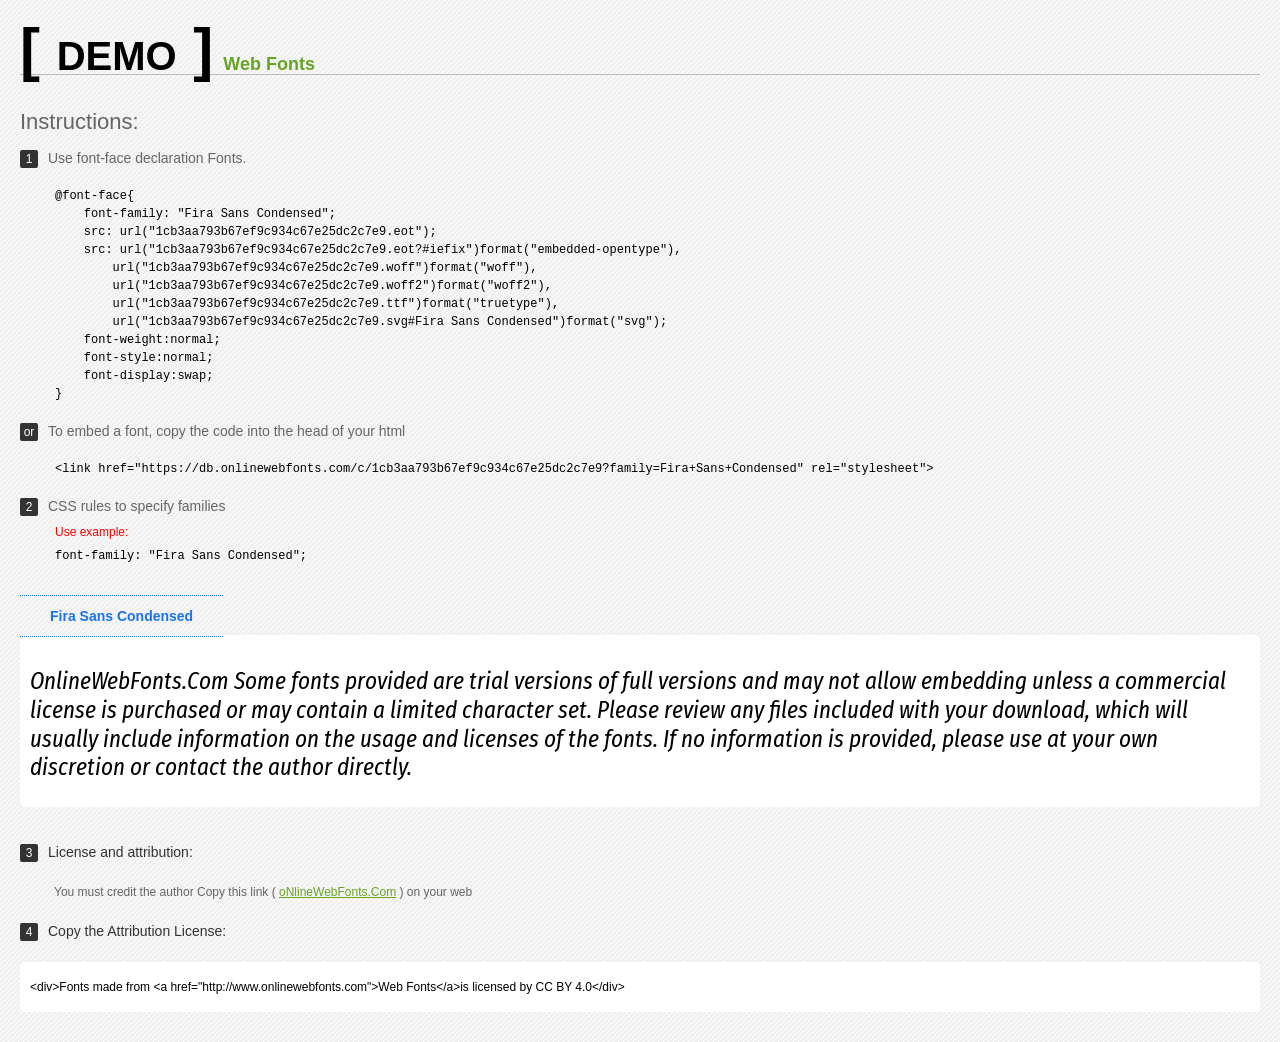
<file: assets/font/Fira_Sans_Condensed/Web Fonts/Web Fonts Demo.html>
<!doctype html>
<html>
<head>
<meta charset="utf-8">
<title>Fira Sans Condensed Fonts Demo</title>
<style type="text/css">
*{margin:0;padding:0;list-style-type:none;}body{font-family:Arial,Helvetica,sans-serif;line-height:1.5;font-size:16px;padding:20px;color:#333;background-image:url([data-uri]);}a{color:#66A523;}a:hover,.g:hover{opacity:0.7;}h1{font-size:60px;border-bottom:1px solid #bbb;line-height:20px;color:#000;text-transform:uppercase;margin-top:20px;}h1 a{font-size:18px;color:#66A523;text-decoration:none;text-transform:capitalize;margin-left:10px;}h1 font{font-size:40px;}.info{float:left;font-size:14px;margin-top:30px;color:#666;}.info .inst{font-size:22px;margin-bottom:10px;}.info span,.by span{color:#fff;border-radius:2px;display:inline-block;width:18px;height:18px;text-align:center;margin-right:10px;background-color:#333333;font-size:12px;line-height:18px;}.info .exs{font-size:12px;color:#666;margin-left:35px;display:block;}.info .exs font{color:#f00;line-height:30px;}.demo{float:left;width:100%;height:auto;padding-bottom:10px;margin-top:70px;background-color:#FFF;border-radius:5px;}.demo a{color:#1a73e8;float:left;font-weight:bold;font-size:14px;padding-right:30px;padding-left:30px;position:relative;border-top-width:1px;border-top-style:dotted;border-top-color:#1A73E8;text-decoration:none;border-bottom-width:1px;border-bottom-style:dotted;border-bottom-color:#1A73E8;line-height:40px;margin-top:-40px;}.demo .t{font-size:24px;float:left;width:calc(100% - 20px);color:#000;height:120px;margin-top:20px;line-height:1.2em;overflow-x:hidden;padding:10px;}.by{padding-top:15px;float:left;width:100%;margin-top:10px;margin-right:0;margin-bottom:10px;margin-left:0;font-size:14px;color:#666;}.by .b{padding-top:10px;padding-bottom:10px;color:#333;}.by .a{padding-top:10px;padding-bottom:10px;margin-left:34px;font-size:12px;}.te{width:100%;height:auto;border:0px solid #CCC;resize:none;float:left;margin-top:10px;line-height:16px;overflow:hidden;border-radius:5px;color:#000000;background-color:#FFF;font-size:12px;margin-bottom:20px;text-indent:10px;padding-top:17px;padding-bottom:17px;}pre{color:#000;}
</style>
<style type="text/css">

@font-face{
    font-family: "Fira Sans Condensed";
    src: url("1cb3aa793b67ef9c934c67e25dc2c7e9.eot");
    src: url("1cb3aa793b67ef9c934c67e25dc2c7e9.eot?#iefix")format("embedded-opentype"),
        url("1cb3aa793b67ef9c934c67e25dc2c7e9.woff")format("woff"),
        url("1cb3aa793b67ef9c934c67e25dc2c7e9.woff2")format("woff2"),
        url("1cb3aa793b67ef9c934c67e25dc2c7e9.ttf")format("truetype"),
        url("1cb3aa793b67ef9c934c67e25dc2c7e9.svg#Fira Sans Condensed")format("svg");
    font-weight:normal;
    font-style:normal;
    font-display:swap;
}

</style>
</head>
<body>
<h1> <span>[ <font>Demo</font> ]</span><a href="http://www.onlinewebfonts.com" target="_blank">Web Fonts</a></h1>
<div class="info">
  <div class="inst">Instructions:</div>
  <span>1</span>Use font-face declaration Fonts.
  <div class="exs">
    <pre>

@font-face{
    font-family: "Fira Sans Condensed";
    src: url("1cb3aa793b67ef9c934c67e25dc2c7e9.eot");
    src: url("1cb3aa793b67ef9c934c67e25dc2c7e9.eot?#iefix")format("embedded-opentype"),
        url("1cb3aa793b67ef9c934c67e25dc2c7e9.woff")format("woff"),
        url("1cb3aa793b67ef9c934c67e25dc2c7e9.woff2")format("woff2"),
        url("1cb3aa793b67ef9c934c67e25dc2c7e9.ttf")format("truetype"),
        url("1cb3aa793b67ef9c934c67e25dc2c7e9.svg#Fira Sans Condensed")format("svg");
    font-weight:normal;
    font-style:normal;
    font-display:swap;
}

</pre>
  </div>
  <span>or</span>To embed a font, copy the code into the head of your html
  <div class="exs">
<br/><pre>&lt;link href=&quot;https://db.onlinewebfonts.com/c/1cb3aa793b67ef9c934c67e25dc2c7e9?family=Fira+Sans+Condensed&quot; rel=&quot;stylesheet&quot;&gt;</pre><br/>
  </div>
  <span>2</span>CSS rules to specify families
  <div class="exs"><font>Use example:</font> <br/>
    <pre>
font-family: &quot;Fira Sans Condensed&quot;;
</pre>
  </div>
</div>
<!--demo-->
<div class="demo"><a href="https://www.onlinewebfonts.com/download/1cb3aa793b67ef9c934c67e25dc2c7e9" target="_blank">Fira Sans Condensed</a>
  <div class="t" style='font-family:"Fira Sans Condensed"'>
  OnlineWebFonts.Com Some fonts provided are trial versions of full versions and may not allow embedding 
unless a commercial license is purchased or may contain a limited character set. 
Please review any files included with your download, 
which will usually include information on the usage and licenses of the fonts. 
If no information is provided, 
please use at your own discretion or contact the author directly.</div>
</div>
<!--demo-->
<div class="by">
  <div class="b"><span>3</span>License and attribution:</div>
  <div class="a">You must credit the author Copy this link ( <a href="http://www.onlinewebfonts.com" target="_blank">oNlineWebFonts.Com</a> ) on your web</div>
  <div class="b"><span>4</span>Copy the Attribution License:</div>
  <div class="te">&lt;div&gt;Fonts made from &lt;a href="http://www.onlinewebfonts.com"&gt;Web Fonts&lt;/a&gt;is licensed by CC BY 4.0&lt;/div&gt;</div>
</div>
</body>
</html>
</file>
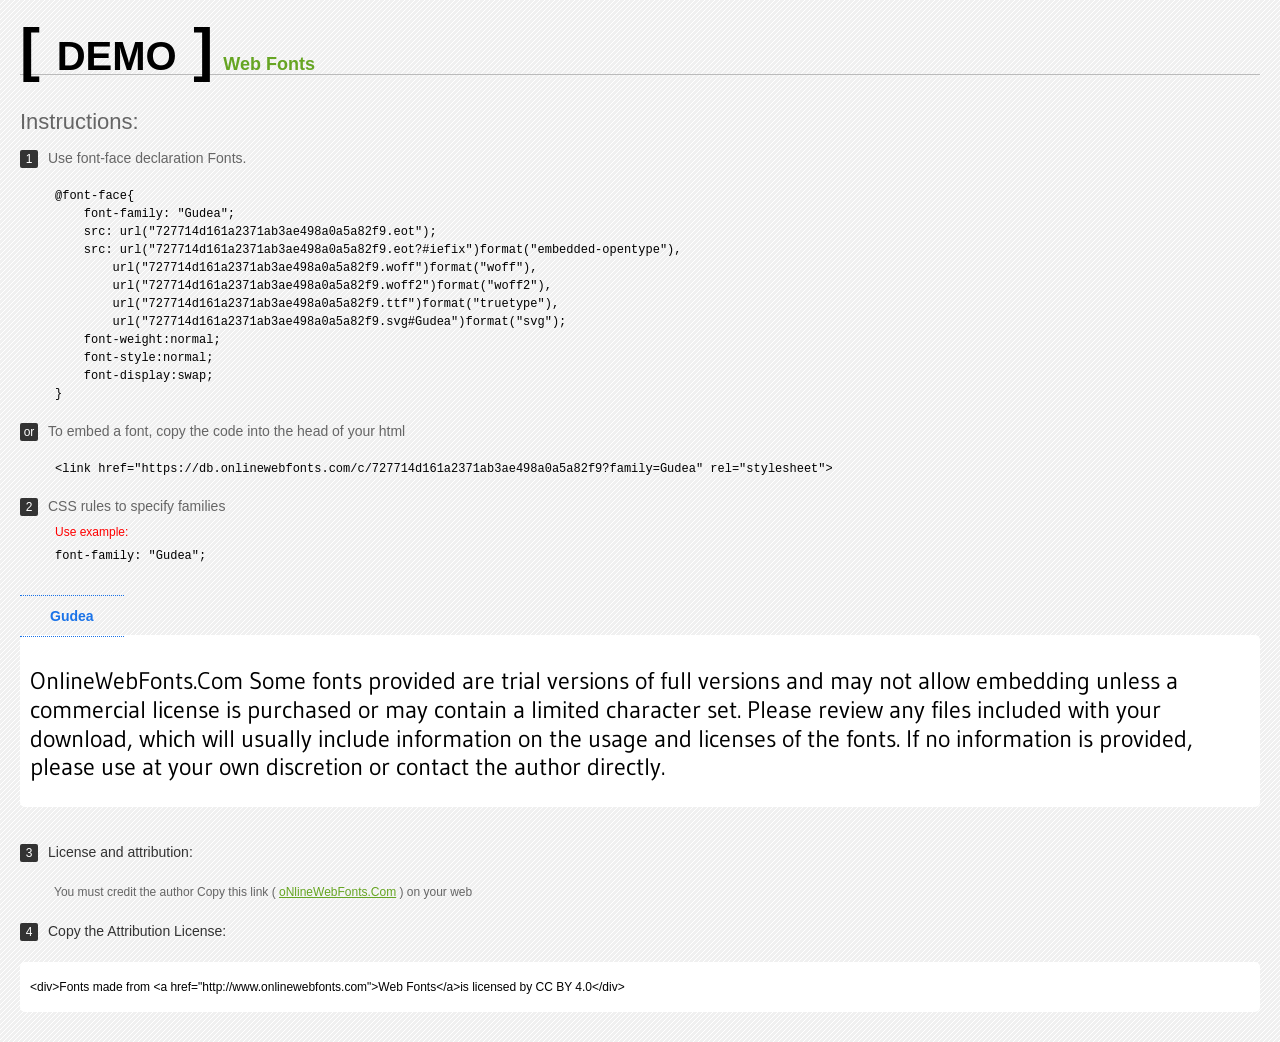
<file: assets/font/Gudea/Web Fonts/Web Fonts Demo.html>
<!doctype html>
<html>
<head>
<meta charset="utf-8">
<title>Gudea Fonts Demo</title>
<style type="text/css">
*{margin:0;padding:0;list-style-type:none;}body{font-family:Arial,Helvetica,sans-serif;line-height:1.5;font-size:16px;padding:20px;color:#333;background-image:url([data-uri]);}a{color:#66A523;}a:hover,.g:hover{opacity:0.7;}h1{font-size:60px;border-bottom:1px solid #bbb;line-height:20px;color:#000;text-transform:uppercase;margin-top:20px;}h1 a{font-size:18px;color:#66A523;text-decoration:none;text-transform:capitalize;margin-left:10px;}h1 font{font-size:40px;}.info{float:left;font-size:14px;margin-top:30px;color:#666;}.info .inst{font-size:22px;margin-bottom:10px;}.info span,.by span{color:#fff;border-radius:2px;display:inline-block;width:18px;height:18px;text-align:center;margin-right:10px;background-color:#333333;font-size:12px;line-height:18px;}.info .exs{font-size:12px;color:#666;margin-left:35px;display:block;}.info .exs font{color:#f00;line-height:30px;}.demo{float:left;width:100%;height:auto;padding-bottom:10px;margin-top:70px;background-color:#FFF;border-radius:5px;}.demo a{color:#1a73e8;float:left;font-weight:bold;font-size:14px;padding-right:30px;padding-left:30px;position:relative;border-top-width:1px;border-top-style:dotted;border-top-color:#1A73E8;text-decoration:none;border-bottom-width:1px;border-bottom-style:dotted;border-bottom-color:#1A73E8;line-height:40px;margin-top:-40px;}.demo .t{font-size:24px;float:left;width:calc(100% - 20px);color:#000;height:120px;margin-top:20px;line-height:1.2em;overflow-x:hidden;padding:10px;}.by{padding-top:15px;float:left;width:100%;margin-top:10px;margin-right:0;margin-bottom:10px;margin-left:0;font-size:14px;color:#666;}.by .b{padding-top:10px;padding-bottom:10px;color:#333;}.by .a{padding-top:10px;padding-bottom:10px;margin-left:34px;font-size:12px;}.te{width:100%;height:auto;border:0px solid #CCC;resize:none;float:left;margin-top:10px;line-height:16px;overflow:hidden;border-radius:5px;color:#000000;background-color:#FFF;font-size:12px;margin-bottom:20px;text-indent:10px;padding-top:17px;padding-bottom:17px;}pre{color:#000;}
</style>
<style type="text/css">

@font-face{
    font-family: "Gudea";
    src: url("727714d161a2371ab3ae498a0a5a82f9.eot");
    src: url("727714d161a2371ab3ae498a0a5a82f9.eot?#iefix")format("embedded-opentype"),
        url("727714d161a2371ab3ae498a0a5a82f9.woff")format("woff"),
        url("727714d161a2371ab3ae498a0a5a82f9.woff2")format("woff2"),
        url("727714d161a2371ab3ae498a0a5a82f9.ttf")format("truetype"),
        url("727714d161a2371ab3ae498a0a5a82f9.svg#Gudea")format("svg");
    font-weight:normal;
    font-style:normal;
    font-display:swap;
}

</style>
</head>
<body>
<h1> <span>[ <font>Demo</font> ]</span><a href="http://www.onlinewebfonts.com" target="_blank">Web Fonts</a></h1>
<div class="info">
  <div class="inst">Instructions:</div>
  <span>1</span>Use font-face declaration Fonts.
  <div class="exs">
    <pre>

@font-face{
    font-family: "Gudea";
    src: url("727714d161a2371ab3ae498a0a5a82f9.eot");
    src: url("727714d161a2371ab3ae498a0a5a82f9.eot?#iefix")format("embedded-opentype"),
        url("727714d161a2371ab3ae498a0a5a82f9.woff")format("woff"),
        url("727714d161a2371ab3ae498a0a5a82f9.woff2")format("woff2"),
        url("727714d161a2371ab3ae498a0a5a82f9.ttf")format("truetype"),
        url("727714d161a2371ab3ae498a0a5a82f9.svg#Gudea")format("svg");
    font-weight:normal;
    font-style:normal;
    font-display:swap;
}

</pre>
  </div>
  <span>or</span>To embed a font, copy the code into the head of your html
  <div class="exs">
<br/><pre>&lt;link href=&quot;https://db.onlinewebfonts.com/c/727714d161a2371ab3ae498a0a5a82f9?family=Gudea&quot; rel=&quot;stylesheet&quot;&gt;</pre><br/>
  </div>
  <span>2</span>CSS rules to specify families
  <div class="exs"><font>Use example:</font> <br/>
    <pre>
font-family: &quot;Gudea&quot;;
</pre>
  </div>
</div>
<!--demo-->
<div class="demo"><a href="https://www.onlinewebfonts.com/download/727714d161a2371ab3ae498a0a5a82f9" target="_blank">Gudea</a>
  <div class="t" style='font-family:"Gudea"'>
  OnlineWebFonts.Com Some fonts provided are trial versions of full versions and may not allow embedding 
unless a commercial license is purchased or may contain a limited character set. 
Please review any files included with your download, 
which will usually include information on the usage and licenses of the fonts. 
If no information is provided, 
please use at your own discretion or contact the author directly.</div>
</div>
<!--demo-->
<div class="by">
  <div class="b"><span>3</span>License and attribution:</div>
  <div class="a">You must credit the author Copy this link ( <a href="http://www.onlinewebfonts.com" target="_blank">oNlineWebFonts.Com</a> ) on your web</div>
  <div class="b"><span>4</span>Copy the Attribution License:</div>
  <div class="te">&lt;div&gt;Fonts made from &lt;a href="http://www.onlinewebfonts.com"&gt;Web Fonts&lt;/a&gt;is licensed by CC BY 4.0&lt;/div&gt;</div>
</div>
</body>
</html>
</file>
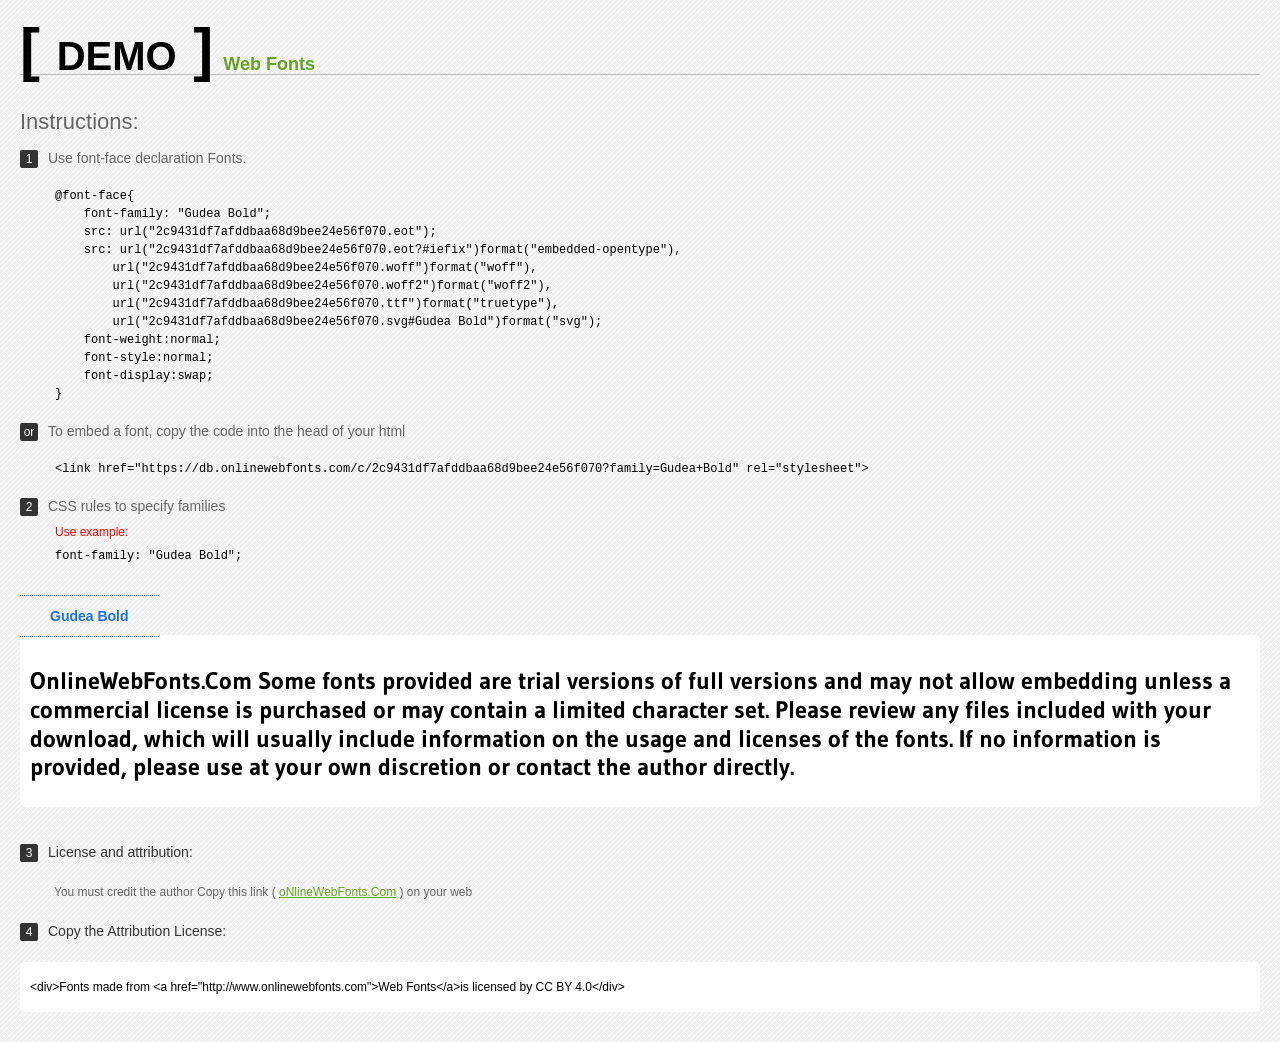
<file: assets/font/Gudea_Bold/Web Fonts/Web Fonts Demo.html>
<!doctype html>
<html>
<head>
<meta charset="utf-8">
<title>Gudea Bold Fonts Demo</title>
<style type="text/css">
*{margin:0;padding:0;list-style-type:none;}body{font-family:Arial,Helvetica,sans-serif;line-height:1.5;font-size:16px;padding:20px;color:#333;background-image:url([data-uri]);}a{color:#66A523;}a:hover,.g:hover{opacity:0.7;}h1{font-size:60px;border-bottom:1px solid #bbb;line-height:20px;color:#000;text-transform:uppercase;margin-top:20px;}h1 a{font-size:18px;color:#66A523;text-decoration:none;text-transform:capitalize;margin-left:10px;}h1 font{font-size:40px;}.info{float:left;font-size:14px;margin-top:30px;color:#666;}.info .inst{font-size:22px;margin-bottom:10px;}.info span,.by span{color:#fff;border-radius:2px;display:inline-block;width:18px;height:18px;text-align:center;margin-right:10px;background-color:#333333;font-size:12px;line-height:18px;}.info .exs{font-size:12px;color:#666;margin-left:35px;display:block;}.info .exs font{color:#f00;line-height:30px;}.demo{float:left;width:100%;height:auto;padding-bottom:10px;margin-top:70px;background-color:#FFF;border-radius:5px;}.demo a{color:#1a73e8;float:left;font-weight:bold;font-size:14px;padding-right:30px;padding-left:30px;position:relative;border-top-width:1px;border-top-style:dotted;border-top-color:#1A73E8;text-decoration:none;border-bottom-width:1px;border-bottom-style:dotted;border-bottom-color:#1A73E8;line-height:40px;margin-top:-40px;}.demo .t{font-size:24px;float:left;width:calc(100% - 20px);color:#000;height:120px;margin-top:20px;line-height:1.2em;overflow-x:hidden;padding:10px;}.by{padding-top:15px;float:left;width:100%;margin-top:10px;margin-right:0;margin-bottom:10px;margin-left:0;font-size:14px;color:#666;}.by .b{padding-top:10px;padding-bottom:10px;color:#333;}.by .a{padding-top:10px;padding-bottom:10px;margin-left:34px;font-size:12px;}.te{width:100%;height:auto;border:0px solid #CCC;resize:none;float:left;margin-top:10px;line-height:16px;overflow:hidden;border-radius:5px;color:#000000;background-color:#FFF;font-size:12px;margin-bottom:20px;text-indent:10px;padding-top:17px;padding-bottom:17px;}pre{color:#000;}
</style>
<style type="text/css">

@font-face{
    font-family: "Gudea Bold";
    src: url("2c9431df7afddbaa68d9bee24e56f070.eot");
    src: url("2c9431df7afddbaa68d9bee24e56f070.eot?#iefix")format("embedded-opentype"),
        url("2c9431df7afddbaa68d9bee24e56f070.woff")format("woff"),
        url("2c9431df7afddbaa68d9bee24e56f070.woff2")format("woff2"),
        url("2c9431df7afddbaa68d9bee24e56f070.ttf")format("truetype"),
        url("2c9431df7afddbaa68d9bee24e56f070.svg#Gudea Bold")format("svg");
    font-weight:normal;
    font-style:normal;
    font-display:swap;
}

</style>
</head>
<body>
<h1> <span>[ <font>Demo</font> ]</span><a href="http://www.onlinewebfonts.com" target="_blank">Web Fonts</a></h1>
<div class="info">
  <div class="inst">Instructions:</div>
  <span>1</span>Use font-face declaration Fonts.
  <div class="exs">
    <pre>

@font-face{
    font-family: "Gudea Bold";
    src: url("2c9431df7afddbaa68d9bee24e56f070.eot");
    src: url("2c9431df7afddbaa68d9bee24e56f070.eot?#iefix")format("embedded-opentype"),
        url("2c9431df7afddbaa68d9bee24e56f070.woff")format("woff"),
        url("2c9431df7afddbaa68d9bee24e56f070.woff2")format("woff2"),
        url("2c9431df7afddbaa68d9bee24e56f070.ttf")format("truetype"),
        url("2c9431df7afddbaa68d9bee24e56f070.svg#Gudea Bold")format("svg");
    font-weight:normal;
    font-style:normal;
    font-display:swap;
}

</pre>
  </div>
  <span>or</span>To embed a font, copy the code into the head of your html
  <div class="exs">
<br/><pre>&lt;link href=&quot;https://db.onlinewebfonts.com/c/2c9431df7afddbaa68d9bee24e56f070?family=Gudea+Bold&quot; rel=&quot;stylesheet&quot;&gt;</pre><br/>
  </div>
  <span>2</span>CSS rules to specify families
  <div class="exs"><font>Use example:</font> <br/>
    <pre>
font-family: &quot;Gudea Bold&quot;;
</pre>
  </div>
</div>
<!--demo-->
<div class="demo"><a href="https://www.onlinewebfonts.com/download/2c9431df7afddbaa68d9bee24e56f070" target="_blank">Gudea Bold</a>
  <div class="t" style='font-family:"Gudea Bold"'>
  OnlineWebFonts.Com Some fonts provided are trial versions of full versions and may not allow embedding 
unless a commercial license is purchased or may contain a limited character set. 
Please review any files included with your download, 
which will usually include information on the usage and licenses of the fonts. 
If no information is provided, 
please use at your own discretion or contact the author directly.</div>
</div>
<!--demo-->
<div class="by">
  <div class="b"><span>3</span>License and attribution:</div>
  <div class="a">You must credit the author Copy this link ( <a href="http://www.onlinewebfonts.com" target="_blank">oNlineWebFonts.Com</a> ) on your web</div>
  <div class="b"><span>4</span>Copy the Attribution License:</div>
  <div class="te">&lt;div&gt;Fonts made from &lt;a href="http://www.onlinewebfonts.com"&gt;Web Fonts&lt;/a&gt;is licensed by CC BY 4.0&lt;/div&gt;</div>
</div>
</body>
</html>
</file>
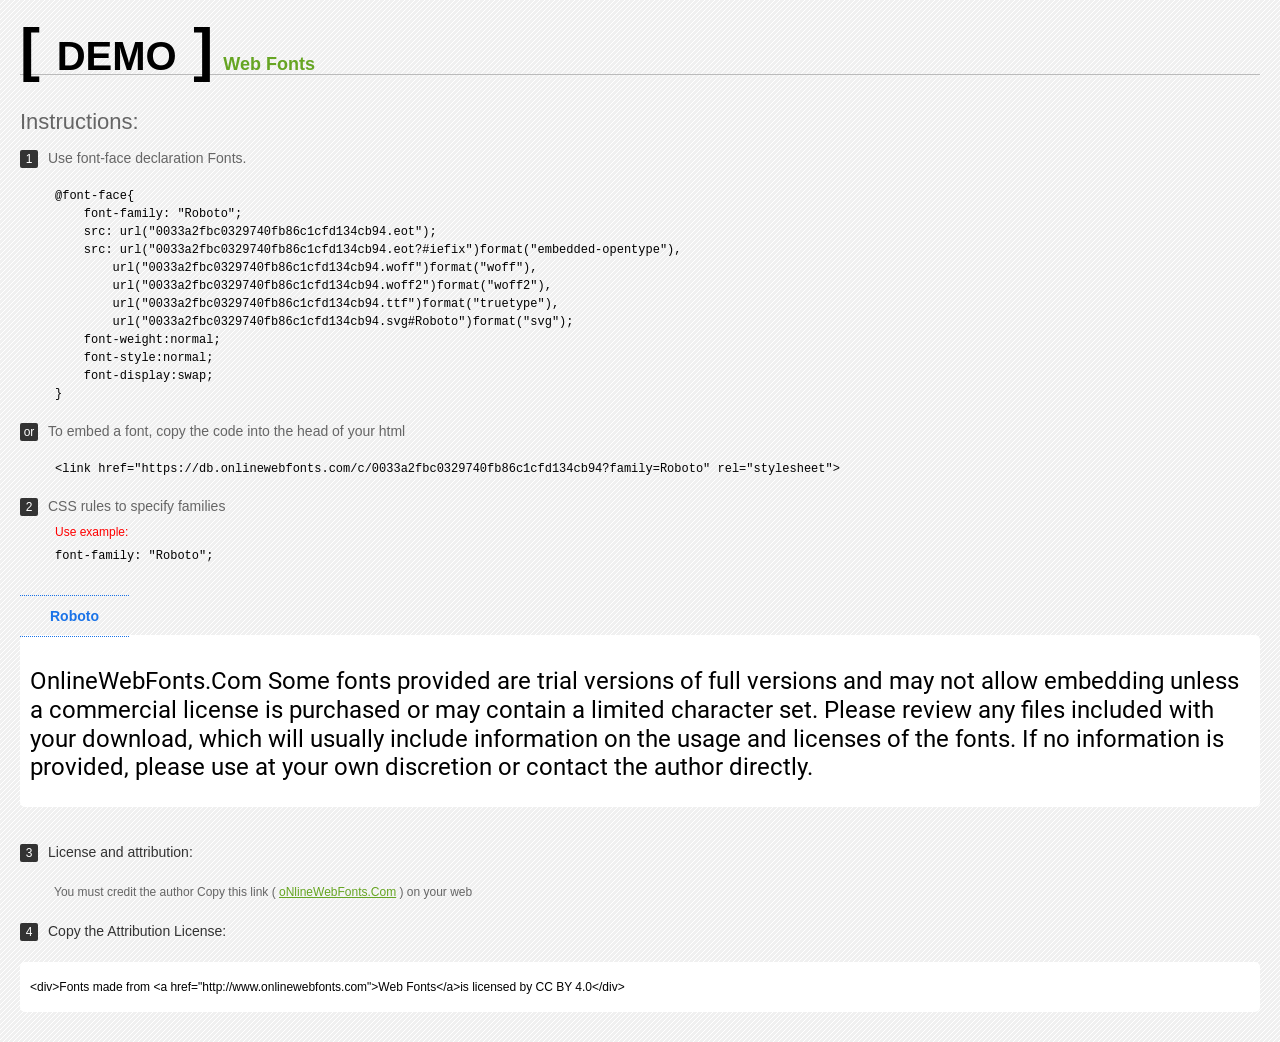
<file: assets/font/Roboto/Web Fonts/Web Fonts Demo.html>
<!doctype html>
<html>
<head>
<meta charset="utf-8">
<title>Roboto Fonts Demo</title>
<style type="text/css">
*{margin:0;padding:0;list-style-type:none;}body{font-family:Arial,Helvetica,sans-serif;line-height:1.5;font-size:16px;padding:20px;color:#333;background-image:url([data-uri]);}a{color:#66A523;}a:hover,.g:hover{opacity:0.7;}h1{font-size:60px;border-bottom:1px solid #bbb;line-height:20px;color:#000;text-transform:uppercase;margin-top:20px;}h1 a{font-size:18px;color:#66A523;text-decoration:none;text-transform:capitalize;margin-left:10px;}h1 font{font-size:40px;}.info{float:left;font-size:14px;margin-top:30px;color:#666;}.info .inst{font-size:22px;margin-bottom:10px;}.info span,.by span{color:#fff;border-radius:2px;display:inline-block;width:18px;height:18px;text-align:center;margin-right:10px;background-color:#333333;font-size:12px;line-height:18px;}.info .exs{font-size:12px;color:#666;margin-left:35px;display:block;}.info .exs font{color:#f00;line-height:30px;}.demo{float:left;width:100%;height:auto;padding-bottom:10px;margin-top:70px;background-color:#FFF;border-radius:5px;}.demo a{color:#1a73e8;float:left;font-weight:bold;font-size:14px;padding-right:30px;padding-left:30px;position:relative;border-top-width:1px;border-top-style:dotted;border-top-color:#1A73E8;text-decoration:none;border-bottom-width:1px;border-bottom-style:dotted;border-bottom-color:#1A73E8;line-height:40px;margin-top:-40px;}.demo .t{font-size:24px;float:left;width:calc(100% - 20px);color:#000;height:120px;margin-top:20px;line-height:1.2em;overflow-x:hidden;padding:10px;}.by{padding-top:15px;float:left;width:100%;margin-top:10px;margin-right:0;margin-bottom:10px;margin-left:0;font-size:14px;color:#666;}.by .b{padding-top:10px;padding-bottom:10px;color:#333;}.by .a{padding-top:10px;padding-bottom:10px;margin-left:34px;font-size:12px;}.te{width:100%;height:auto;border:0px solid #CCC;resize:none;float:left;margin-top:10px;line-height:16px;overflow:hidden;border-radius:5px;color:#000000;background-color:#FFF;font-size:12px;margin-bottom:20px;text-indent:10px;padding-top:17px;padding-bottom:17px;}pre{color:#000;}
</style>
<style type="text/css">

@font-face{
    font-family: "Roboto";
    src: url("0033a2fbc0329740fb86c1cfd134cb94.eot");
    src: url("0033a2fbc0329740fb86c1cfd134cb94.eot?#iefix")format("embedded-opentype"),
        url("0033a2fbc0329740fb86c1cfd134cb94.woff")format("woff"),
        url("0033a2fbc0329740fb86c1cfd134cb94.woff2")format("woff2"),
        url("0033a2fbc0329740fb86c1cfd134cb94.ttf")format("truetype"),
        url("0033a2fbc0329740fb86c1cfd134cb94.svg#Roboto")format("svg");
    font-weight:normal;
    font-style:normal;
    font-display:swap;
}

</style>
</head>
<body>
<h1> <span>[ <font>Demo</font> ]</span><a href="http://www.onlinewebfonts.com" target="_blank">Web Fonts</a></h1>
<div class="info">
  <div class="inst">Instructions:</div>
  <span>1</span>Use font-face declaration Fonts.
  <div class="exs">
    <pre>

@font-face{
    font-family: "Roboto";
    src: url("0033a2fbc0329740fb86c1cfd134cb94.eot");
    src: url("0033a2fbc0329740fb86c1cfd134cb94.eot?#iefix")format("embedded-opentype"),
        url("0033a2fbc0329740fb86c1cfd134cb94.woff")format("woff"),
        url("0033a2fbc0329740fb86c1cfd134cb94.woff2")format("woff2"),
        url("0033a2fbc0329740fb86c1cfd134cb94.ttf")format("truetype"),
        url("0033a2fbc0329740fb86c1cfd134cb94.svg#Roboto")format("svg");
    font-weight:normal;
    font-style:normal;
    font-display:swap;
}

</pre>
  </div>
  <span>or</span>To embed a font, copy the code into the head of your html
  <div class="exs">
<br/><pre>&lt;link href=&quot;https://db.onlinewebfonts.com/c/0033a2fbc0329740fb86c1cfd134cb94?family=Roboto&quot; rel=&quot;stylesheet&quot;&gt;</pre><br/>
  </div>
  <span>2</span>CSS rules to specify families
  <div class="exs"><font>Use example:</font> <br/>
    <pre>
font-family: &quot;Roboto&quot;;
</pre>
  </div>
</div>
<!--demo-->
<div class="demo"><a href="https://www.onlinewebfonts.com/download/0033a2fbc0329740fb86c1cfd134cb94" target="_blank">Roboto</a>
  <div class="t" style='font-family:"Roboto"'>
  OnlineWebFonts.Com Some fonts provided are trial versions of full versions and may not allow embedding 
unless a commercial license is purchased or may contain a limited character set. 
Please review any files included with your download, 
which will usually include information on the usage and licenses of the fonts. 
If no information is provided, 
please use at your own discretion or contact the author directly.</div>
</div>
<!--demo-->
<div class="by">
  <div class="b"><span>3</span>License and attribution:</div>
  <div class="a">You must credit the author Copy this link ( <a href="http://www.onlinewebfonts.com" target="_blank">oNlineWebFonts.Com</a> ) on your web</div>
  <div class="b"><span>4</span>Copy the Attribution License:</div>
  <div class="te">&lt;div&gt;Fonts made from &lt;a href="http://www.onlinewebfonts.com"&gt;Web Fonts&lt;/a&gt;is licensed by CC BY 4.0&lt;/div&gt;</div>
</div>
</body>
</html>
</file>
